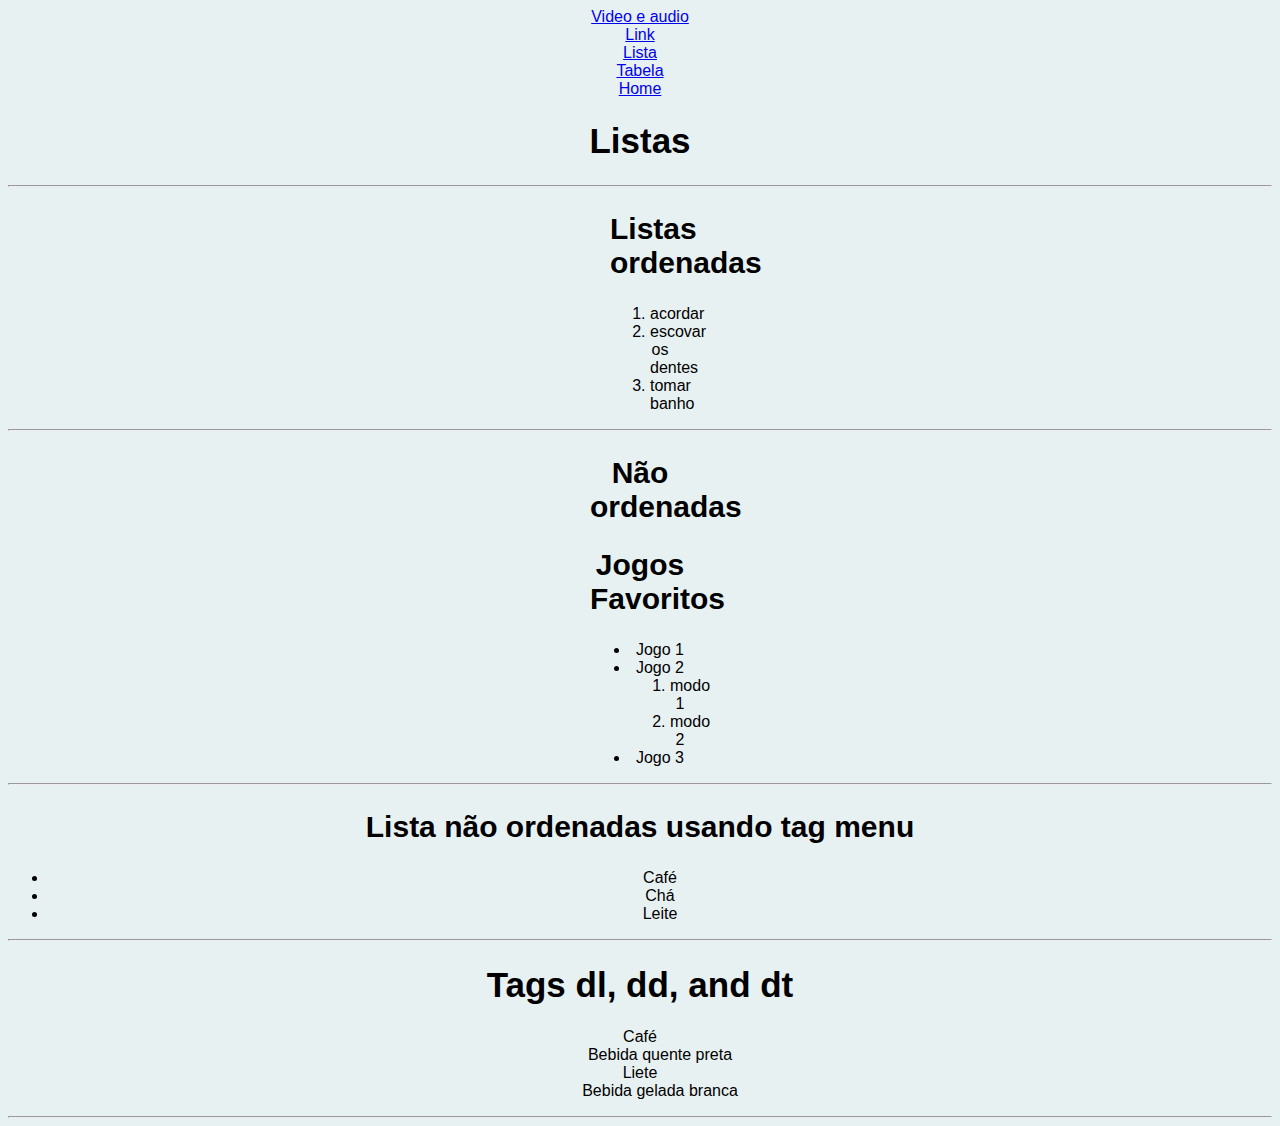
<file: lista.html>
<!DOCTYPE html>
<html lang="Pt-Br">
<head>
    <meta charset="UTF-8">
    <meta name="viewport" content="width=device-width, initial-scale=1.0">
    <title>Lista</title>
    <!--Tag de Link-->
  <link rel="stylesheet" href="/style/style.css">
</head>
<body>
  <div class="menu">
    <!--video-->
    <div class="page01">
    <div class="page">
      <a href="videoaudio.html">Video e audio</a>
    </div>
    </div>
    <!--links-->
    <div class="page">
      <a href="link.html">Link</a>
    </div>
    <!--listas-->
    <div class="page">
      <a href="lista.html">Lista</a>
    </div>
    <!--tabelas-->
    <div class="page">
      <a href="tabela.html">Tabela</a>
    </div>
    <div class="page">
      <a href="index.html">Home</a>
    </div>
  </div>
    <!--Listas-->
    <h1>Listas</h1>
    <hr>  
  <div class="list1">
    
    <h2>Listas ordenadas</h2>
   
    <ol>
        <li>acordar</li>
        <li>escovar os dentes</li>
        <li>tomar banho</li>
    </ol>
  </div>
  <hr>  
  <div class="list2">
    <h2>Não ordenadas</h2>
   
    <h2>Jogos Favoritos</h2>
    <ul>
        <li>Jogo 1</li>
        <li>Jogo 2</li>
        <ol>
            <li>modo 1</li>
            <li>modo 2</li>
        </ol>
        <li>Jogo 3</li>
    </ul>
  </div>
  <hr>  
  <div class="list3">
    <h2>Lista não ordenadas usando tag menu</h2>
    <menu>
      <li>Café</li>
      <li>Chá</li>
      <li>Leite</li>
    </menu>
  </div>
  <hr>  
  <div class="list4">
    <h1>Tags dl, dd, and dt</h1>

<dl>
  <dt>Café</dt>
  <dd> Bebida quente preta</dd>
  <dt>Liete</dt>
  <dd>Bebida gelada branca</dd>
</dl>
  </div>
  <hr>  
    
</body>
</html>
</file>
<file: style/style.css>
*{
  
  font-family: "opensans",Arial, Helvetica, sans-serif;
}
body{
  text-align: center;
  background-color:#E8F1F2;
  
}
h1{
  font-size: 35px ;
}
h2{
  font-size: 30px;
}
h3{
  font-size: 20px;
}


/*VIDEO E AUDIO*/

iframe{
  width: 540px;
  height: 315px;
}
/*Link*/
nav{
  width: 60px;
  display: inline-block;
  font-size: 25px;
}
nav > a {
  color: black;
  text-decoration:underline;
  font-size: 40px;
}
nav > a:last-child{
  text-decoration-color: red;
}
/*Lista*/
.list1{
 
  margin: 0 auto;
 width: 60px;
  align-items: center;
  justify-content: center;
}
.list2{
  margin: 0 auto;
 width: 100px;
 align-items: center;
  justify-content: center;
}
.sep{
 align-items: center;
 border-bottom: 2px black;
 display: flex;
}

/*Tabela*/
table {
  
  width: 40%; 
  height: 50px;
  margin: 0 auto;
}

td , th {
  border: 1px black;  
  width: 50px; 
  height: 50px; 
}
tr{
  border: 1px black;
}
</file>
